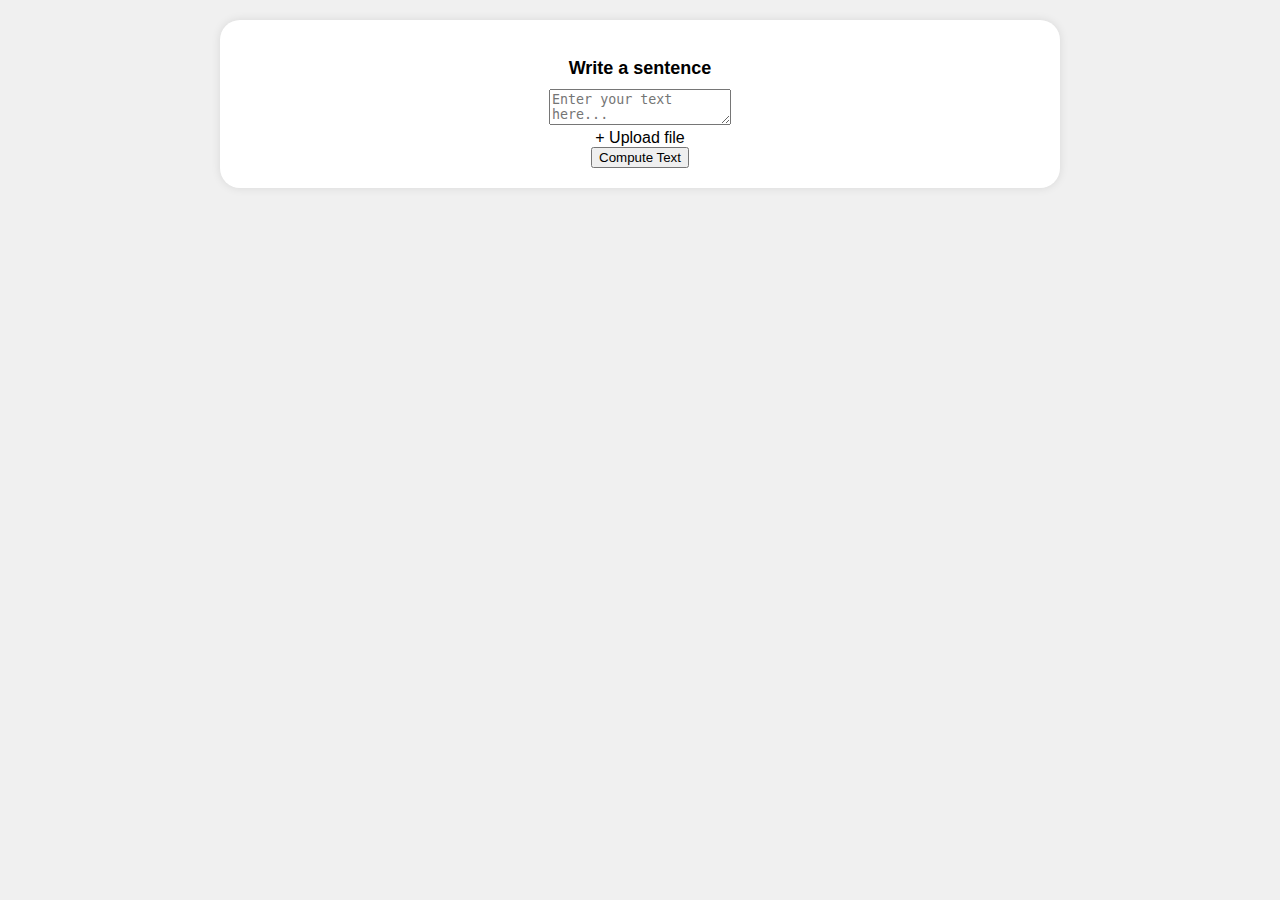
<file: templates/index.html>
<!DOCTYPE html>
<html lang="en">

<head>
  <meta charset="UTF-8">
  <meta name="viewport" content="width=device-width, initial-scale=1.0">
  <title>Writing Assistant</title>
  
  <link rel="stylesheet" href="../static/style.css">

</head>

<body>

    <center>
      <div id="container">
        <h3>Write a sentence</h1>
          <div class="text-input">
            <form action="/score" method="POST">
              <textarea name="input_text" placeholder="Enter your text here..."></textarea><br>

              <div class="hero">
                <label for="input-file" id="drop-area">
                  <input type="file" accept="/*" id="input-file" hidden>
                  <span>+ Upload file</span>
                </label>
              </div>

              <button type="submit">Compute Text</button>
            </form>

          </div>
      </div>
    </center>


</body>

</html>
</file>
<file: static/style.css>
body {
  font-family: sans-serif;
  background-color: #f0f0f0;
}

#container {
  max-width: 800px;
  margin: 20px auto;
  padding: 20px;
  background-color: #ffffff;
  border-radius: 20px;
  box-shadow: 0 0 10px rgba(0, 0, 0, 0.1);
}

h2 {
  text-align: center;
  margin-bottom: 20px;
}

.score-box-container {
  display: flex;
  justify-content: space-between;
  margin-bottom: 20px;
}

.score-box {
  flex: 0 1 48%;
  background-color: #f0efef;
  border-radius: 15px;
  padding: 20px;
  box-shadow: 0 0 5px rgba(0, 0, 0, 0.1);
}

h3 {
  margin-bottom: 10px;
  font-size: 18px;
}

.score-details {
  display: flex;
  flex-wrap: wrap;
  justify-content: space-between;
}

.score-item {
  flex: 0 1 calc(50% - 10px);
  margin-bottom: 10px;
  font-size: 16px;
}

.score-item p {
  margin: 0;
  font-weight: bold;
}

button.b1 {
  display: block;
  margin: 0 auto;
  padding: 10px 20px;
  border: none;
  border-radius: 25px;
  background-color: #38a5f3;
  color: white;
  cursor: pointer;
  font-size: 16px;
  transition: background-color 0.3s ease;
}

button.b1:hover {
  background-color: #3579ff;
}
</file>
